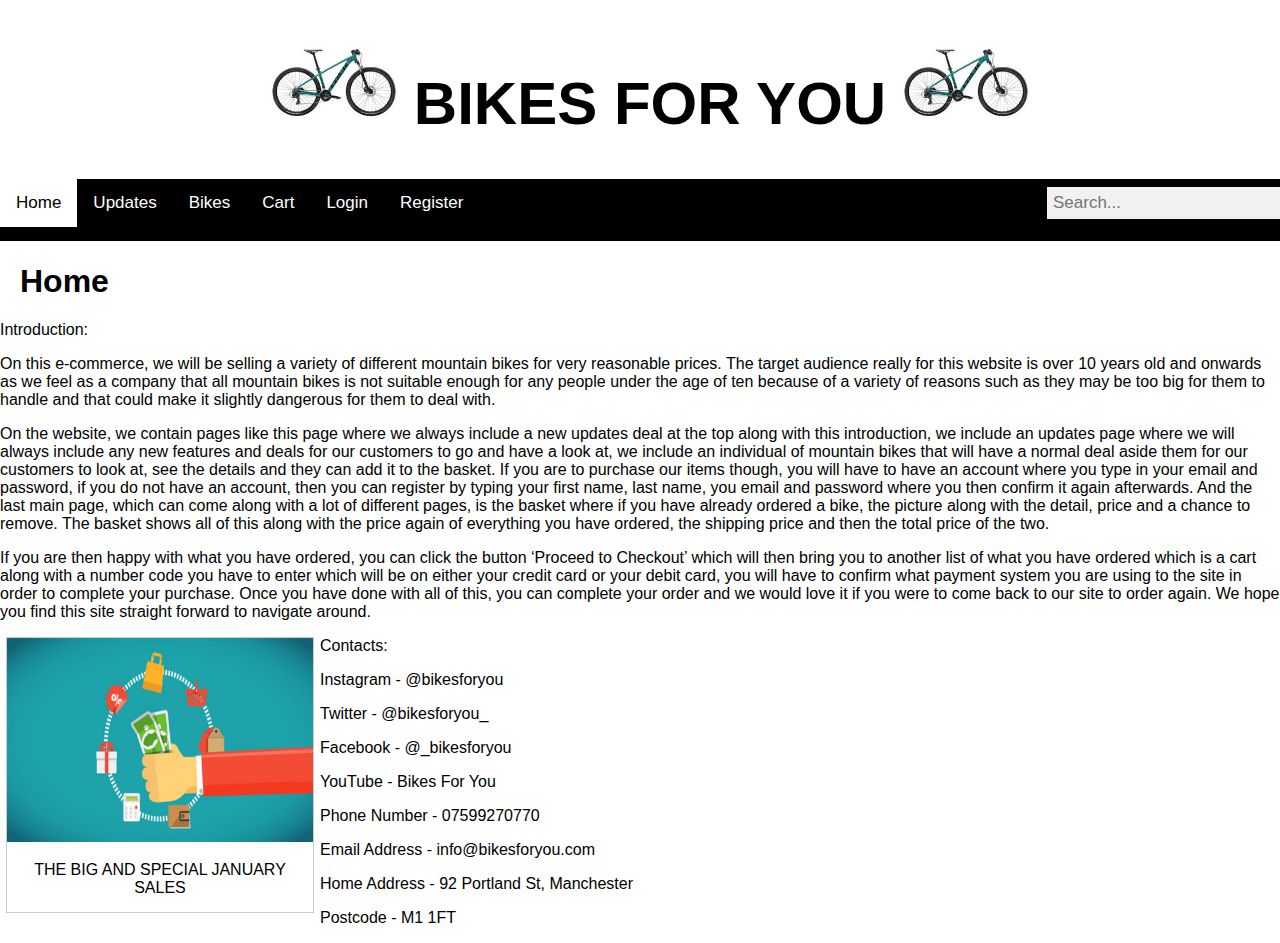
<file: index.html>
<!DOCTYPE html>
<html>
<head>
<link rel="stylesheet" type="text/css" href="mystyle.css">
</head>
<body>
<!-- Code for the header -->
<div class="header">
  <h1><img src="Resources/Trek Marlin 10 Mountain Bike.jpg" style="width:10%"> BIKES FOR YOU <img src="Resources/Trek Marlin 10 Mountain Bike.jpg" style="width:10%"></h1>
        <!-- Nav bar example. -->
</div>
<div class="topnav">
  <a class="active" href="home.html">Home</a>
  <a href="updates.html">Updates</a>
  <a href="bikes.html">Bikes</a>
  <a href="basket.html">Cart</a>
  <a href="loginregister.html">Login</a> 
  <a href="register.html">Register</a>
<!-- Div for the search bar -->
  <div class="search-container">
      <input type="text" placeholder="Search..." name="search">
    </form>
  </div>
</div>
  <!-- This section introduces any customer to the site and tells them about it. -->
<p></p>
<h1>Home</h1
<p></p>
<p>Introduction:</p>
<p></p>
<p>On this e-commerce, we will be selling a variety of different mountain bikes for very reasonable prices. The target audience really for this website is over 10 years old and onwards as we feel as a company that all mountain bikes is not suitable enough for any people under the age of ten because of a variety of reasons such as they may be too big for them to handle and that could make it slightly dangerous for them to deal with.</p>
<p></p>
<p>On the website, we contain pages like this page where we always include a new updates deal at the top along with this introduction, we include an updates page where we will always include any new features and deals for our customers to go and have a look at, we include an individual of mountain bikes that will have a normal deal aside them for our customers to look at, see the details and they can add it to the basket. If you are to purchase our items though, you will have to have an account where you type in your email and password, if you do not have an account, then you can register by typing your first name, last name, you email and password where you then confirm it again afterwards. And the last main page, which can come along with a lot of different pages, is the basket where if you have already ordered a bike, the picture along with the detail, price and a chance to remove. The basket shows all of this along with the price again of everything you have ordered, the shipping price and then the total price of the two.</p>
<p></p>
<p>If you are then happy with what you have ordered, you can click the button ‘Proceed to Checkout’ which will then bring you to another list of what you have ordered which is a cart along with a number code you have to enter which will be on either your credit card or your debit card, you will have to confirm what payment system you are using to the site in order to complete your purchase. Once you have done with all of this, you can complete your order and we would love it if you were to come back to our site to order again.  We hope you find this site straight forward to navigate around.</p>
<p></p>
<!-- Div containing the main and latest updates -->
<div class="responsive">
  <div class="gallery">
    <a target="_blank" href="Resources/SpecialDeal1.jpg">
      <img src="Resources/SpecialDeal1.jpg" alt="SpecialDeal1" width="600" height="400">
    </a>
    <div class="desc">THE BIG AND SPECIAL JANUARY SALES</div>
  </div>
</div>
  <!-- This part announces all the social media platforms for extra information suhc as social media platfroms and any contacts -->
<p>Contacts:</p>
<p></p>
<p>Instagram - @bikesforyou</p>
<p></p>
<p>Twitter - @bikesforyou_</p>
<p></p>
<p>Facebook - @_bikesforyou</p>
<p></p>
<p>YouTube - Bikes For You</p>
<p></p>
<p>Phone Number - 07599270770</p>
<p></p>
<p>Email Address - info@bikesforyou.com</p>
<p></p>
<p>Home Address - 92 Portland St, Manchester</p>
<p></p>
<p>Postcode - M1 1FT</p>
</body>
</html>
</file>
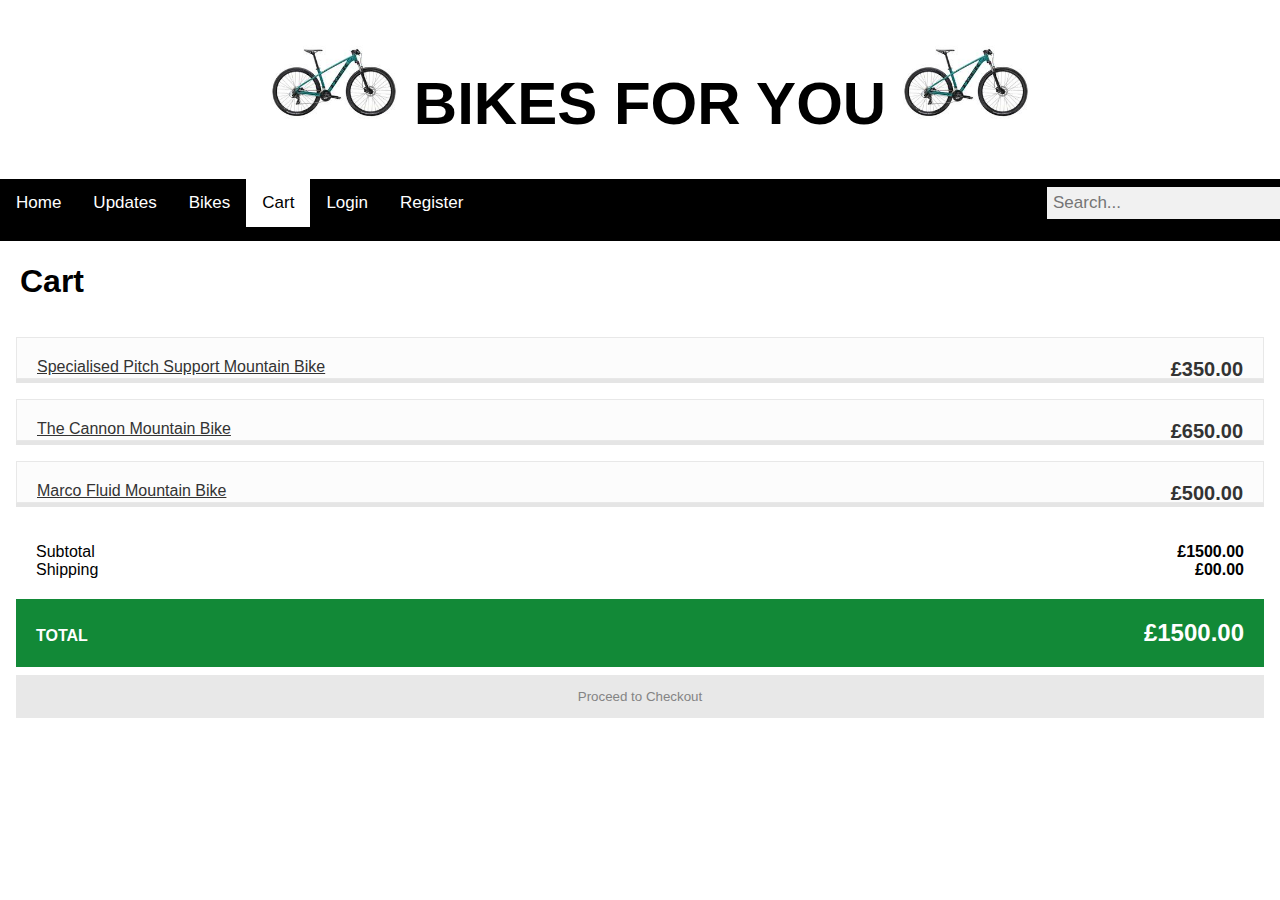
<file: basket.html>
<!DOCTYPE html>
<html>
<head>
<link rel="stylesheet" type="text/css" href="mystyle.css">
</head>
<body>
<!-- Code for the header -->
<div class="header">
  <h1><img src="Resources/Trek Marlin 10 Mountain Bike.jpg" style="width:10%"> BIKES FOR YOU <img src="Resources/Trek Marlin 10 Mountain Bike.jpg" style="width:10%"></h1>
        <!-- Nav bar example. -->
</div>
<div class="topnav">
  <a href="index.html">Home</a>
  <a href="updates.html">Updates</a>
  <a href="bikes.html">Bikes</a>
  <a class="active" href="basket.html">Cart</a>
  <a href="loginregister.html">Login</a> 
  <a href="register.html">Register</a>
<!-- Div for the search bar -->
  <div class="search-container">
      <input type="text" placeholder="Search..." name="search">
    </form>
  </div>
</div>
<h1>Cart</h1>
<head>
  <meta name="viewport" content="width=device-width,height=device-height,initial-scale=1.0">
</head>
<body class="ux-app">
<!-- Div containing the basket -->
<div class="container">
  <div class="cart">
    <div class="basket col-md-6 col-md-offset-1">
      <div class="product ux-card">
          <img src="Resources/Trek Marlin 10 Mountain Bike.jpg" style="width:20%">
        <span class="title"><a href="/product/{id}">Specialised Pitch Support Mountain Bike</a></span>
        <span class="price">
          &pound350.00
        </span>
        <button class="btn btn-canvas btn-xs remove" href="product/remove"><span class="uxicon uxicon-trash"></span>Remove</button>
      </div>
      <div class="product ux-card">
        <img src="Resources/The Cannon Mountain Bike.jpg" style="width:20%">
        <span class="title"><a href="/product/{id}">The Cannon Mountain Bike</a></span>
        <span class="price">&pound650.00</span>
        <button class="btn btn-canvas btn-xs remove" href="product/remove"><span class="uxicon uxicon-trash"></span>Remove</button>
      </div>
      <div class="product ux-card">
        <img src="Resources/Marco Fluid Mountain Bike.jpg" style="width:20%">
        <span class="title"><a href="/product/{id}">Marco Fluid Mountain Bike</a></span>
        <span class="price"><strike></strike>&pound500.00</span>
        <button class="btn btn-canvas btn-xs remove" href="product/remove"><span class="uxicon uxicon-trash"></span>Remove</button>
      </div>
    </div>
    <div class="summary col-md-4">
      <dl class="subtotal">
        <dt>Subtotal</dt>
        <dd>&pound1500.00</dd>
        <dt>Shipping</dt>
        <dd>&pound00.00</dd>
      </dl>
      <dl class="total">
        <dt>Total</dt>
        <dd>&pound1500.00</dd>
      </div>
      <div class="complete">
        <button type="button" disabled="disabled" class="btn btn-purchase">Proceed to Checkout</button>
      </div>
    </div>
  </div>
</div>
  </ul>
</div>
</body>
</file>
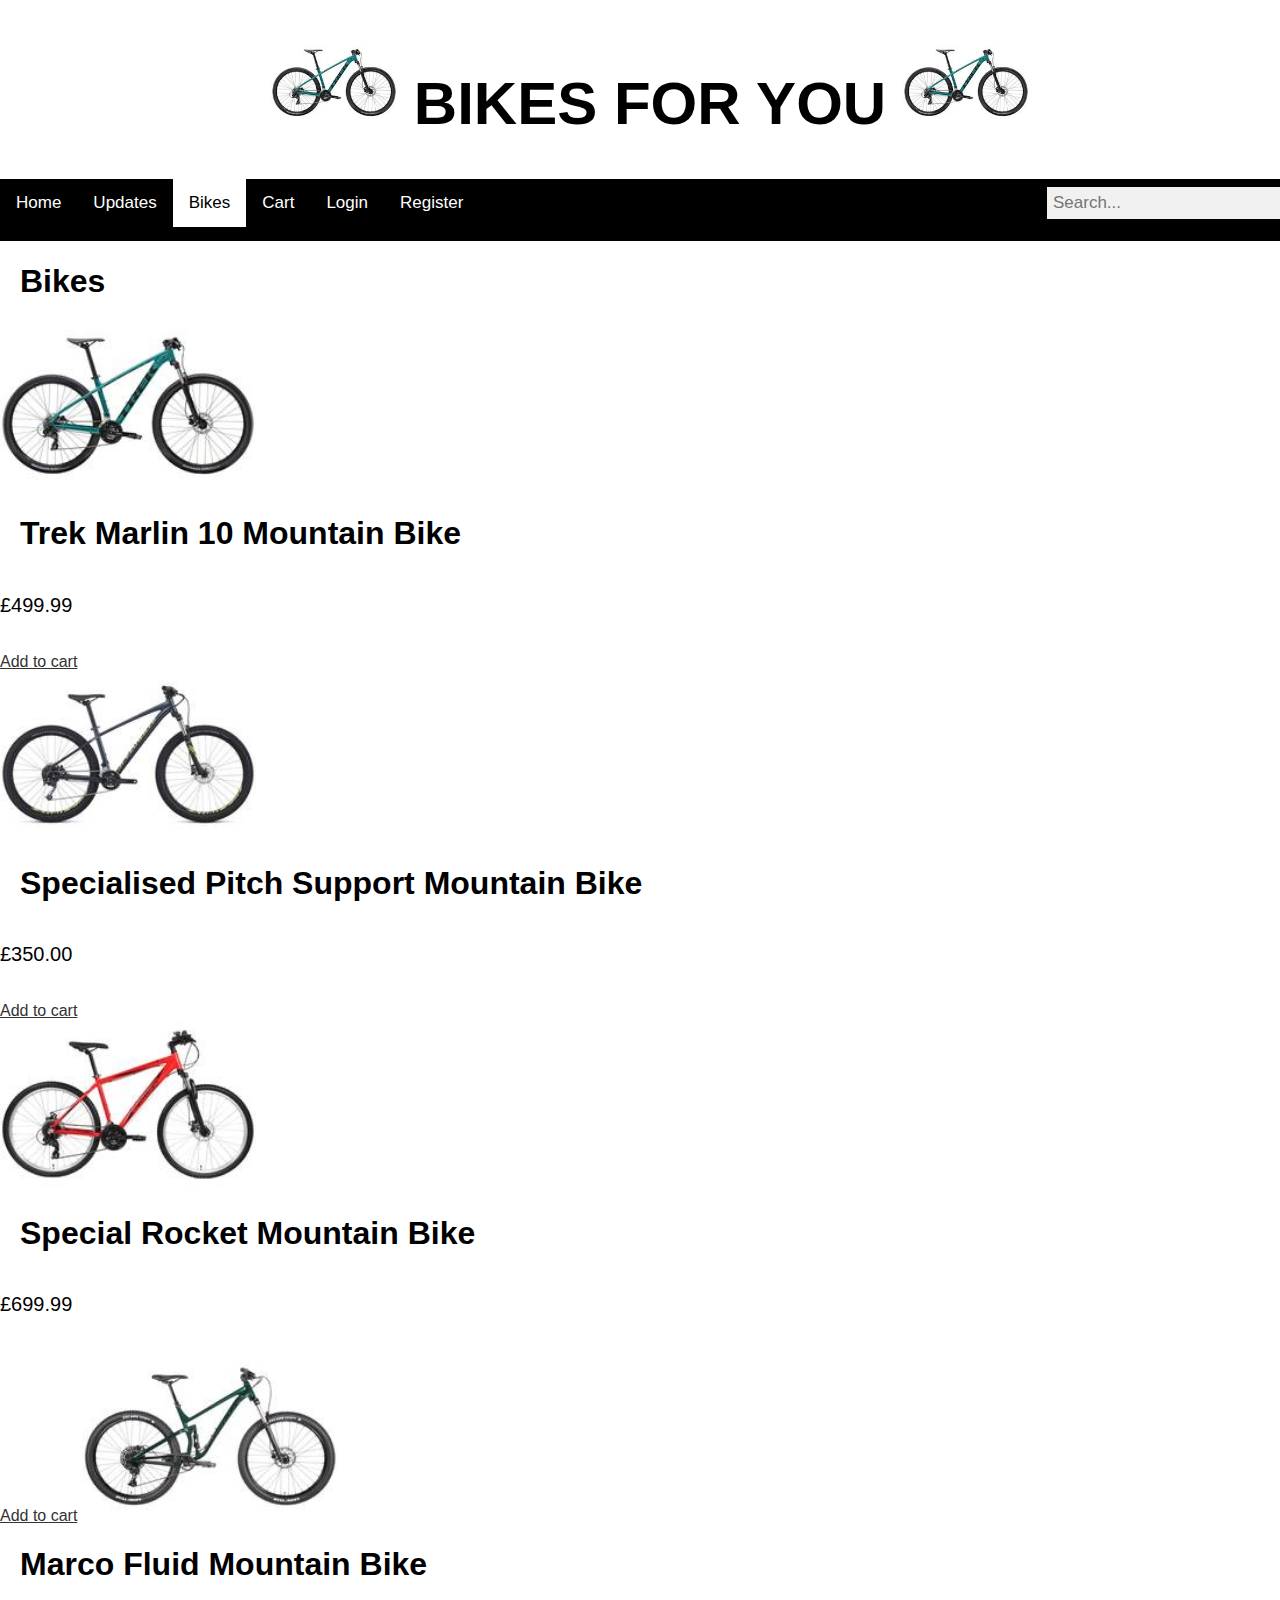
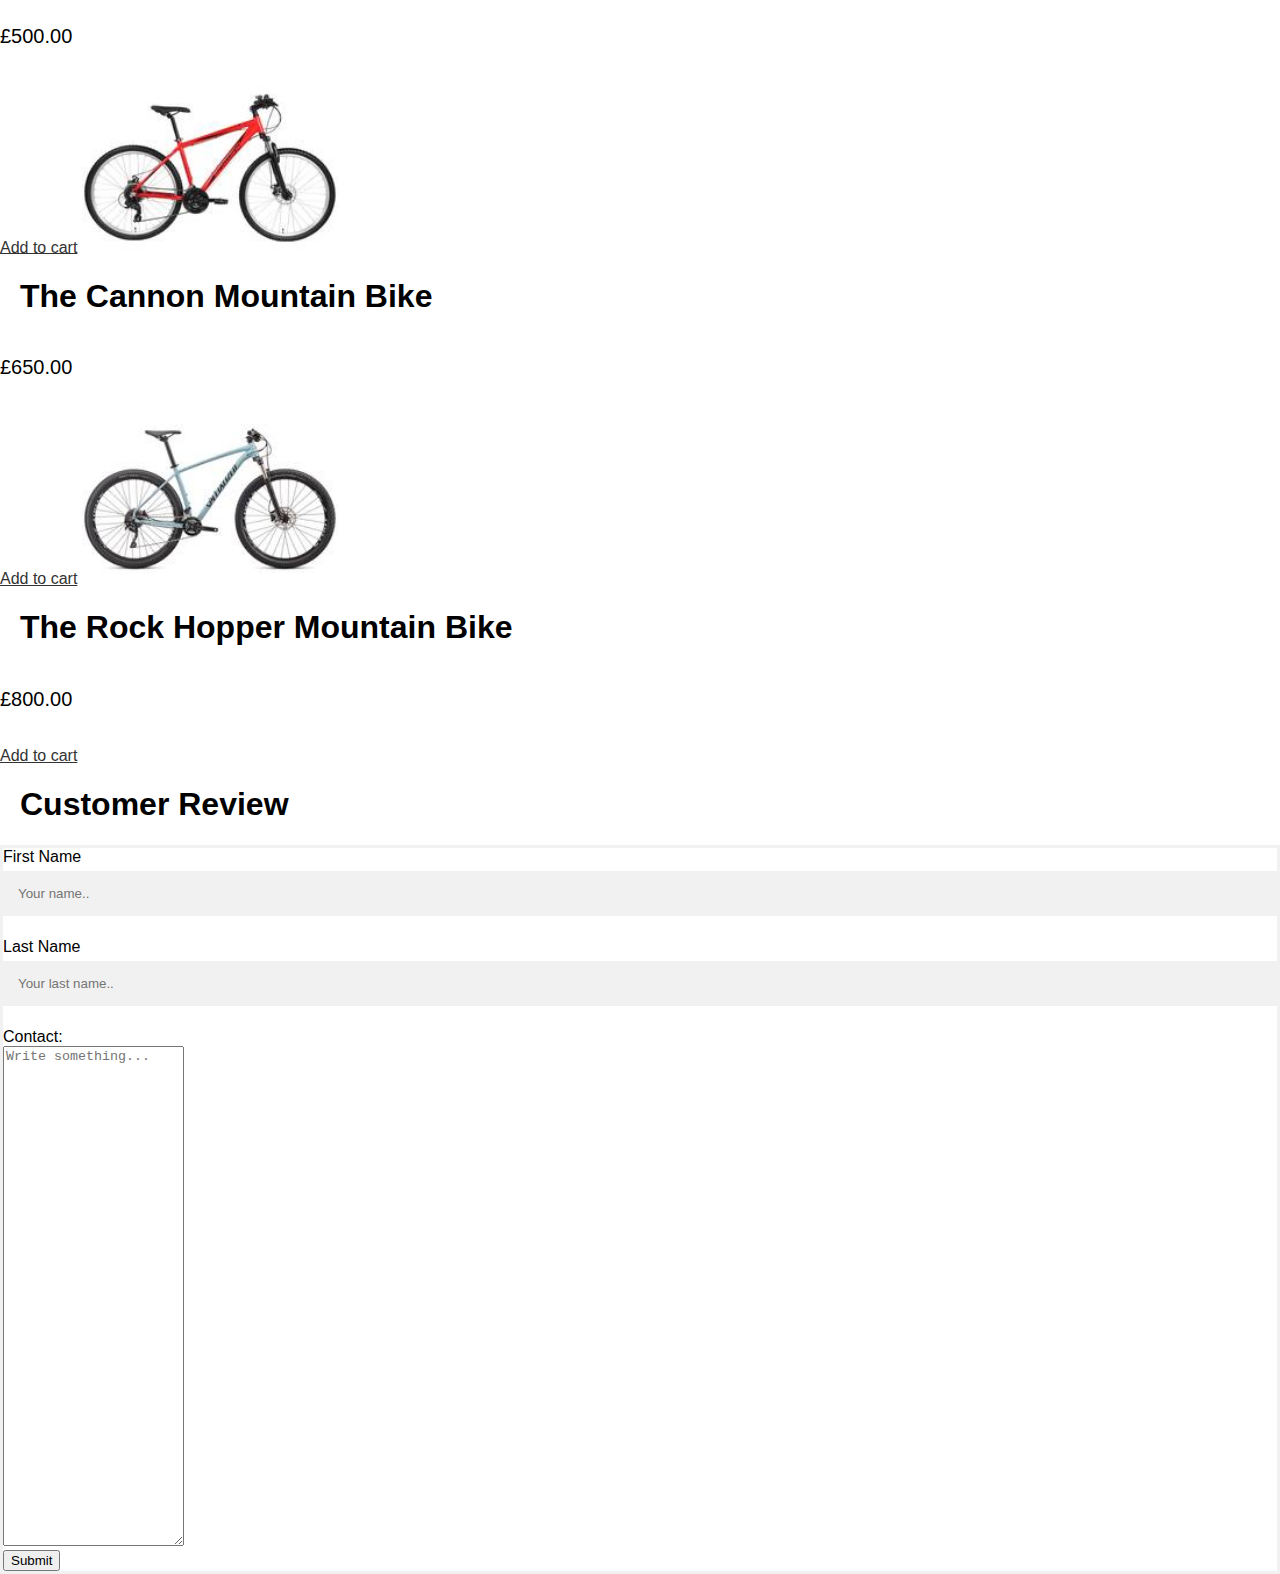
<file: bikes.html>
<!DOCTYPE html>
<html>
<head>
<script src="https://ajax.googleapis.com/ajax/libs/jquery/3.4.1/jquery.min.js"></script>
<link rel="stylesheet" type="text/css" href="mystyle.css">
</head>
<body>
<!-- Code for the header -->
<div class="header">
  <h1><img src="Resources/Trek Marlin 10 Mountain Bike.jpg" style="width:10%"> BIKES FOR YOU <img src="Resources/Trek Marlin 10 Mountain Bike.jpg" style="width:10%"></h1>
      <!-- Nav bar example. -->
</div>
<div class="topnav">
  <a href="index.html">Home</a>
  <a href="updates.html">Updates</a>
  <a class="active" href="bikes.html">Bikes</a>
  <a href="basket.html">Cart</a>
  <a href="loginregister.html">Login</a> 
  <a href="register.html">Register</a>
<!-- Div for the search bar -->
  <div class="search-container">
      <input type="text" placeholder="Search..." name="search">

    </form>
  </div>
</div>
<h1>Bikes</h1
<p></p>
  <!-- This section is where you purchase the bikes. -->
<!-- Div containing products -->
<div class="bike">
  <div class="bike">
  <img src="Resources/Trek Marlin 10 Mountain Bike.jpg" style="width:20%">
  <h1>Trek Marlin 10 Mountain Bike</h1>
  <p class="price">&pound499.99</p>
<p></p>
	<a href="#" class="add-to-cart">Add to cart</a>
	<a href="#" class="cart"><span></span></a>
</div>
  <img src="Resources/Specialised Pitch Support Mountain Bike.jpg" style="width:20%">
  <h1>Specialised Pitch Support Mountain Bike</h1>
  <p class="price">&pound350.00</p>
<p></p>
	<a href="#" class="add-to-cart">Add to cart</a>
	<a href="#" class="cart"><span></span></a>
</div>
  <img src="Resources/Special Rocket Mountain Bike.jpg" style="width:20%">
  <h1>Special Rocket Mountain Bike</h1>
  <p class="price">&pound699.99</p>
<p></p>
	<a href="#" class="add-to-cart">Add to cart</a>
	<a href="#" class="cart"><span></span></a>
</div>
  <img src="Resources/Marco Fluid Mountain Bike.jpg" style="width:20%">
  <h1>Marco Fluid Mountain Bike</h1>
  <p class="price">&pound500.00</p>
<p></p>
	<a href="#" class="add-to-cart">Add to cart</a>
	<a href="#" class="cart"><span></span></a>
</div>
  <img src="Resources/The Cannon Mountain Bike.jpg" style="width:20%">
  <h1>The Cannon Mountain Bike</h1>
  <p class="price">&pound650.00</p>
<p></p>
	<a href="#" class="add-to-cart">Add to cart</a>
	<a href="#" class="cart"><span></span></a>
</div>
  <img src="Resources/The Rock Hopper Mountain Bike.jpg" style="width:20%">
  <h1>The Rock Hopper Mountain Bike</h1>
  <p class="price">&pound800.00</p>
<p></p>
	<a href="#" class="add-to-cart">Add to cart</a>
	<a href="#" class="cart"><span></span></a>
</div>
<p></p>
  <h1>Customer Review</h1>
  <!-- This section is for the customer review and blogging where they can contact the site. -->
<!-- Div for the cusotmers review/blogging -->
<div class="container2">
  <form action="action_page.php">
    <div class="row">
      <div class="col-25">
        <label for="fname">First Name</label>
      </div>
      <div class="col-75">
        <input type="text" id="fname" name="firstname" placeholder="Your name..">
      </div>
    </div>
    <div class="row">
      <div class="col-25">
        <label for="lname">Last Name</label>
      </div>
      <div class="col-75">
        <input type="text" id="lname" name="lastname" placeholder="Your last name..">
      </div>
    </div>

    <div class="row">
      <div class="col-25">
        <label for="subject">Contact:</label>
      </div>
      <div class="col-75">
        <textarea id="subject" name="subject" placeholder="Write something..." style="height:500px" style="width:500px"></textarea>
      </div>
    </div>
    <div class="row">
      <input type="submit" value="Submit">
    </div>
  </form>
</div>
      <!-- Link to javascript for adding to the cart -->
<script src="bikes.js"></script>

</body>
</html>
</file>
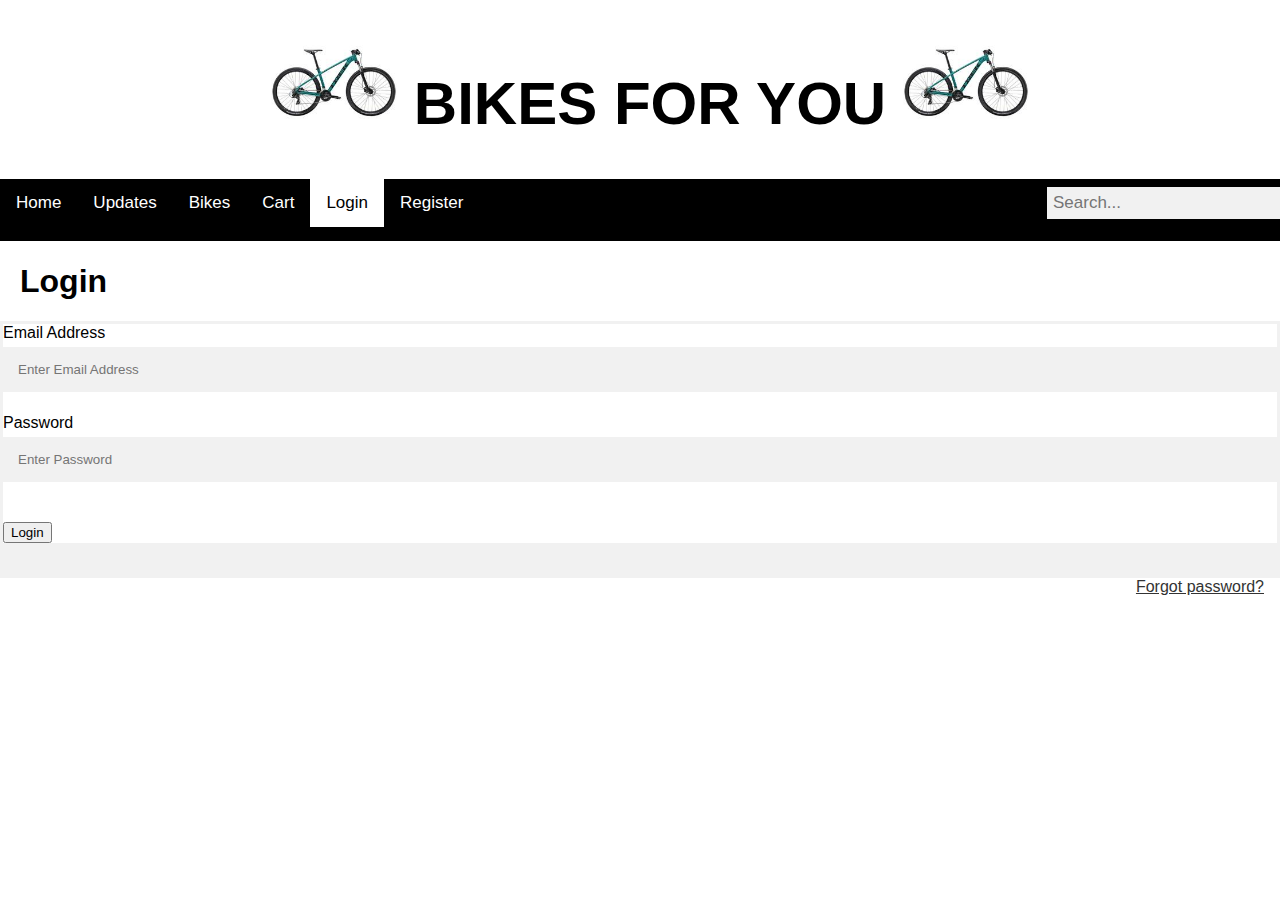
<file: loginregister.html>
<!DOCTYPE html>
<html>
<head>
<link rel="stylesheet" type="text/css" href="mystyle.css">
</head>
<body>
<!-- Code for the header -->
<div class="header">
  <h1><img src="Resources/Trek Marlin 10 Mountain Bike.jpg" style="width:10%"> BIKES FOR YOU <img src="Resources/Trek Marlin 10 Mountain Bike.jpg" style="width:10%"></h1>
      <!-- Nav bar example. -->
</div>
<div class="topnav">
  <a href="index.html">Home</a>
  <a href="updates.html">Updates</a>
  <a href="bikes.html">Bikes</a>
  <a href="basket.html">Cart</a>
  <a class="active" href="loginregister.html">Login</a>
  <a href="register.html">Register</a>
<!-- Div for the search bar -->
  <div class="search-container">
      <input type="text" placeholder="Search..." name="search">
    </form>
  </div>
</div>
<h1>Login</h1>
<!-- Div for the login -->
<div class="main">
      <form name="login">
        <label for="userid">Email Address</label>
        <input type="text" name="userid" placeholder="Enter Email Address">
        <label for="pswrd">Password</label>
        <input type="password" name="pswrd" placeholder="Enter Password">
        <br><br>
        <input type="submit" onclick="check(this.form)" value="Login">
      </form>
    </div>
    </div>

  <div class="container" style="background-color:#f1f1f1">
    <span class="psw"> <a href="#">Forgot password?</a></span>
  </div>
</form>

      <!-- Link to Javascript for loginregister -->
<script src="loginregister.js"></script>
</body>
</file>
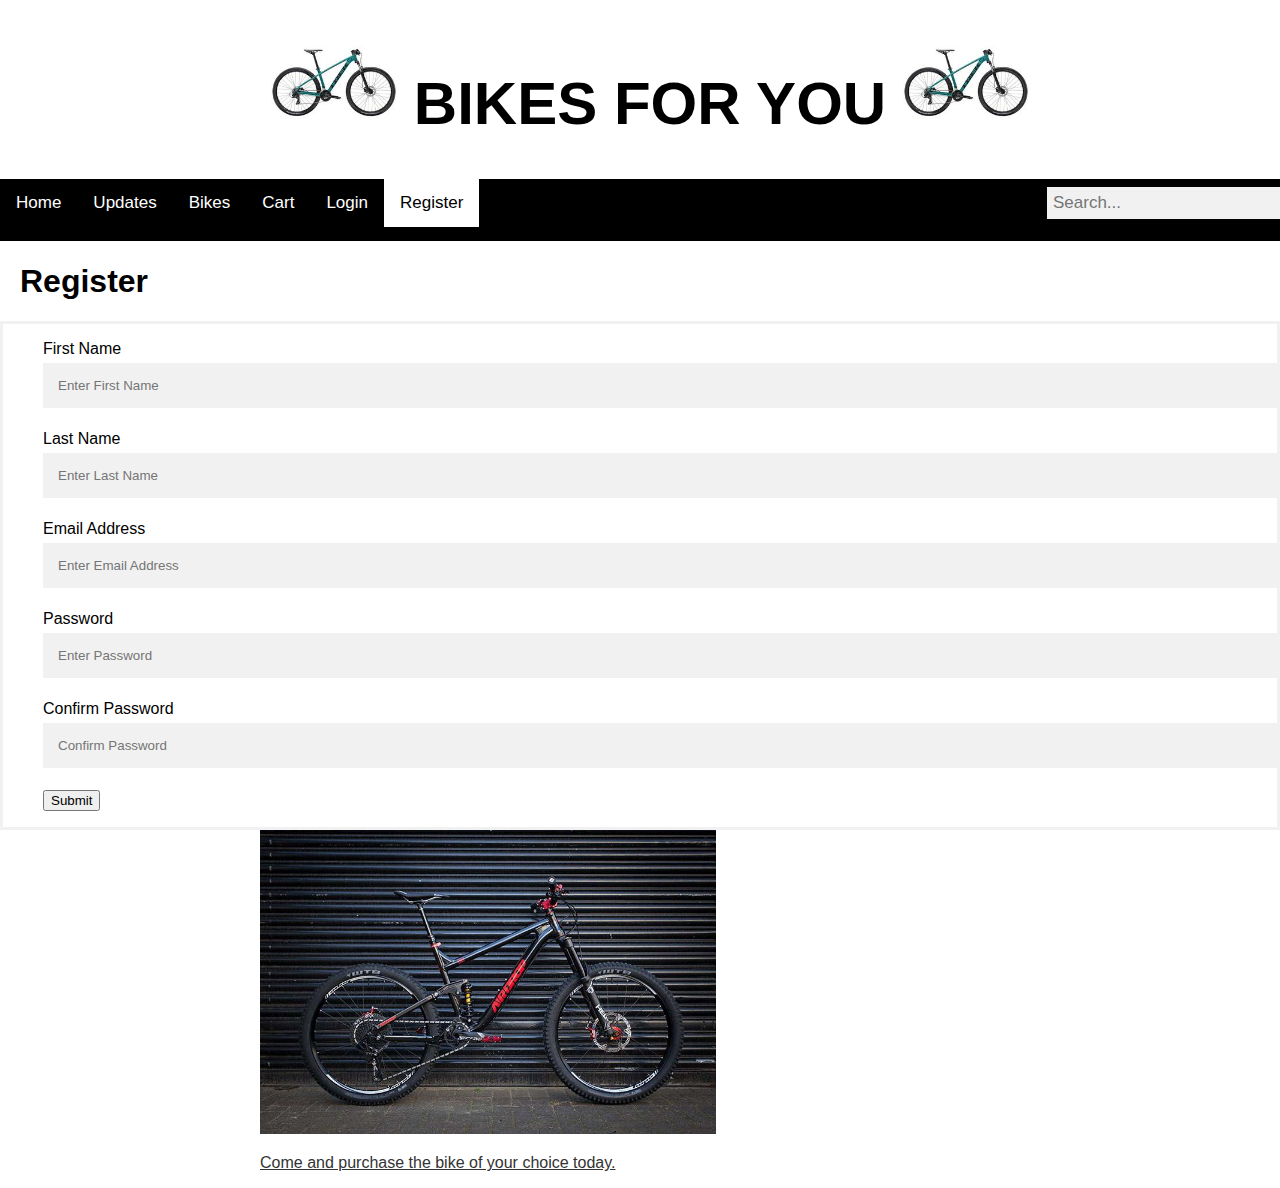
<file: register.html>
<!DOCTYPE html>
<html>
<head>
<link rel="stylesheet" type="text/css" href="mystyle.css">
</head>
<body>
<!-- Code for the header -->
<div class="header">
  <h1><img src="Resources/Trek Marlin 10 Mountain Bike.jpg" style="width:10%"> BIKES FOR YOU <img src="Resources/Trek Marlin 10 Mountain Bike.jpg" style="width:10%"></h1>
      <!-- Nav bar example. -->
</div>
<div class="topnav">
  <a href="index.html">Home</a>
  <a href="updates.html">Updates</a>
  <a href="bikes.html">Bikes</a>
  <a href="basket.html">Cart</a>
  <a href="loginregister.html">Login</a>
  <a class="active" href="register.html">Register</a>
<!-- Div for the search bar -->
  <div class="search-container">
      <input type="text" placeholder="Search..." name="search">
    </form>
  </div>
</div>
<h1>Register</h1>
<!-- The code for the registering form -->
<form name='registration' onSubmit="return formValidation();">
<ul>
<label for="userid">First Name</label>
<input type="text" name="userid" size="12" placeholder="Enter First Name" />
<label for="name">Last Name</label>
<input type="text" name="name" size="12" placeholder="Enter Last Name" />
<label for="email">Email Address</label></li>
<input type="text" name="email" size="50" placeholder="Enter Email Address" />
<label for="passid">Password</label></li>
<input type="password" name="passid" size="50" placeholder="Enter Password" />
<label for="pass">Confirm Password</label></li>
<input type="password" name="pass" size="50" placeholder="Confirm Password" />
<input type="submit" name="submit" value="Submit" />
</ul>
</form>
      <!-- The code for the rollover at the bottom of the page -->
<div style='display: flex; justify-content:
center;'>
  <a href="#">
    <img src="Resources/Bike Rollover Image.jpg" style="width:60%"
	onmouseover="this.src='Resources/Bike Rollover 2.jpg'"
	onmouseout="this.src='Resources/Bike Rollover Image.jpg'" /> <p>Come and purchase the bike of your choice today.</p>
  </a>
</div>

      <!-- Link to Javascript for register -->
<script src="register.js"></script>
</body>
</file>
<file: mystyle.css>
/*This determines the colours and background colours of the website as a whole*/
body {
  background-color: white;
}
/*This decides the text colour of the title pages and the heading title*/
h1 {
  color: black;
  margin-left: 20px;
}
.grid-container {
  display: grid;
  grid-template-columns: auto auto auto;
  background-color: #2196F3;
  padding: 10px;
}
.grid-item {
  background-color: white(255, 255, 255, 0.8);
  border: 1px solid rgba(0, 0, 0, 0.8);
  padding: 20px;
  font-size: 30px;
  text-align: center;
}

.card {
  box-shadow: 0 4px 8px 0 rgba(0, 0, 0, 0.2);
  max-width: 50px;
  margin: auto;
  text-align: center;
  font-family: arial;
}
/*This determines the colour of the prices*/
.price {
  color: black;
  font-size: 20px;
}

.card button {
  border: none;
  outline: 0;
  padding: 12px;
  color: black;
  background-color: #000;
  text-align: center;
  cursor: pointer;
  width: 50%;
  font-size: 9px;
}

.card button:hover {
  opacity: 0.7;
}
/*This is how I made my header background white*/
.header {
  padding: 1px;
  text-align: center;
  background: #ffffff;
  color: white;
  font-size: 30px;
}

@import "bourbon";

$break-tablet: 992px;

body.ux-app {
  @media screen and (min-width: $break-tablet) {
    background: #fff;
    padding:40px 0;
  }
}
.basket, .container {
  padding:0;
  @media screen and (min-width: $break-tablet) {
    padding:0 10px;
  }
}
.action-link {
  color: #008A32;
  font-weight: bold;
  text-decoration: none;
  &:hover {
    color: #008A32;
  }
}
.ux-card {
  border: 1px solid #E8E8E8;
  background: #FCFCFC;
  padding:20px;
  position: relative;
  &:hover {
    cursor: pointer;
    border-color: #008a32;
    background-color: #fff;
  }
  a {
    @extend .action-link;
  }
}
// Roll up the card so the stack smoothly slides up to take its place
.ux-card.deleted {
  visibility: hidden;
  overflow: hidden;
  transition: all 0.2s;
  height: 0px;
  padding: 0px;
  margin: 0px;
  box-shadow: none;
  border: none;
}

a {
  color: #333;
  &:hover {
    color: #000;
  }
}

.product {
  color: #767676;
  margin-bottom: 20px;
  box-shadow: 0 4px 0 0 rgba(0, 0, 0, 0.1);
  @media screen and (min-width: $break-tablet) {
    padding-left: 75px;
    box-shadow: 4px 4px 0 0 rgba(0, 0, 0, 0.1);
  }
  img {
    @media screen and (min-width: $break-tablet) {
      display: block;
    }
    display: none;
    position: absolute;
    top: 20px;
    left: 20px;
  }
  .title{
  }
  .price {
    color: #333;
    font-weight: bold;
  }
  .tier {
    padding-bottom: 1em;
  }
  .renews {
    padding-top: 1em;
  }
  .title, .tier, .attr, .renews {
    float: left;
    clear: left;
  }
  .price, .term {
    float: right;
    clear: right;
  }
  .remove {
    float: right;
    clear: right;
    display: none;
    color: #008a32 !important;
    border-width: 1px;
    box-shadow: none !important;
    font-size: 12px;
    padding-bottom: 5px !important;
    & .uxicon {
      margin-top: 3px;
      box-shadow: none !important;
    }
    &:hover {
      border-color: #008a32 !important;
    }
    @media screen and (min-width: $break-tablet) {
      display: block;
    }
  }
}

.product span { 
  display: block;
}

.summary {
  dl {
    margin:0;
    padding:20px;
    dt {
      float:left;
      clear:left;
      font-weight: normal;
    }
    dd {
      float:right;
      clear:right;
      font-weight: bold;
    }
    &:after {
      content: ".";
      clear: both;
      display: block;
      height: 0;
      visibility: hidden;
    }
  }
  .subtotal {
    @media screen and (min-width: $break-tablet) {
      border-top: 5px solid #D0D0D0;
      dt {
        margin-top: 2px;
      }
      dd {
        font-size: 18px;
      }
    }
  }
  .total {
    background: #128937;
    color: #fff;
    padding: 20px;
    dt {
      text-transform: uppercase;
      margin-top:0.5em;
      font-weight:bold;
    }
    dd {
      font-size:1.5em;
    }
  }
  .support {
    dd {
      float: left;
      font-weight: normal;
      padding-left: 0.5em;
    }
  }
  button {
    margin: 0 20px;
    width: calc(100% - 40px);
  }
}

.payment, .terms {
  margin-bottom: 20px;
  & > a {
    float: right;
    padding-right:20px;
    text-transform: uppercase;
    @extend .action-link;
  }
  h4, p {
    padding: 0 20px;
  }
  button {
    margin-top: 20px;
  }
}


/*This decides the carts button. About what colour it is, the postioning, the size and the width*/
.cart button[disabled] {
  background: #e8e8e8 !important;
  border-bottom: none !important;
  color: #848484 !important;
  opacity: 1;
}

.price {
  position: relative;
  display: inline-block;
  .old {
    position: absolute;
    right: 0;
    opacity: 1;
  }
  .new {
    opacity: 0;
  }
  .strike {
    display: inline-block;
    position: absolute;
    left: 0;
    top: 50%;
    width: 0;
    border-top: 1px solid #333;
  }
}

#controls {
  position: absolute;
  top: 0px;
  left: 0px;
  background: rgba(0,0,0,0.5);
  padding: 20px;
}

/* Bordered form */
form {
  border: 3px solid #f1f1f1;
}

/* Full-width inputs */
input[type=text], input[type=password] {
  width: 100%;
  padding: 12px 20px;
  margin: 8px 0;
  display: inline-block;
  border: 1px solid #ccc;
  box-sizing: border-box;
}

/* Set a style for all buttons */
button {
  background-color: #4CAF50;
  color: white;
  padding: 14px 20px;
  margin: 8px 0;
  border: none;
  cursor: pointer;
  width: 100%;
}

/* Add a hover effect for buttons */
button:hover {
  opacity: 0.8;
}

/* Extra style for the cancel button (red) */
.cancelbtn {
  width: auto;
  padding: 10px 18px;
  background-color: #f44336;
}

/* Center the avatar image inside this container */
.imgcontainer {
  text-align: center;
  margin: 24px 0 12px 0;
}

/* Avatar image */
img.avatar {
  width: 40%;
  border-radius: 50%;
}

/* Add padding to containers */
.container {
  padding: 16px;
}

/* The "Forgot password" text */
span.psw {
  float: right;
  padding-top: 16px;
}

/* Change styles for span and cancel button on extra small screens */
@media screen and (max-width: 300px) {
  span.psw {
    display: block;
    float: none;
  }
  .cancelbtn {
    width: 100%;
  }
}

* {box-sizing: border-box}

/* Add padding to containers */
.container {
  padding: 16px;
}

/* Full-width input fields */
input[type=text], input[type=password] {
  width: 100%;
  padding: 15px;
  margin: 5px 0 22px 0;
  display: inline-block;
  border: none;
  background: #f1f1f1;
}

input[type=text]:focus, input[type=password]:focus {
  background-color: #ddd;
  outline: none;
}

/* Overwrite default styles of hr */
hr {
  border: 1px solid #f1f1f1;
  margin-bottom: 25px;
}

/* Set a style for the submit/register button */
.registerbtn {
  background-color: ##f1f1f1;
  color: white;
  padding: 16px 20px;
  margin: 8px 0;
  border: none;
  cursor: pointer;
  width: 100%;
  opacity: 0.9;
}

.registerbtn:hover {
  opacity:1;
}

* {box-sizing: border-box;}

body {
  margin: 0;
  font-family: Arial, Helvetica, sans-serif;
}

.topnav {
  overflow: hidden;
  background-color: #000000;
}

.topnav a {
  float: left;
  display: block;
  color: white;
  text-align: center;
  padding: 14px 16px;
  text-decoration: none;
  font-size: 17px;
}

.topnav a:hover {
  background-color: #ffffff;
  color: black;
}

.topnav a.active {
  background-color: #ffffff;
  color: black;
}
/*This controls the search on my navigation bar to stay on the right side of the site*/
.topnav .search-container {
  float: right;
}
/*This controls the size and padding of my search bar*/
.topnav input[type=text] {
  padding: 6px;
  margin-top: 8px;
  font-size: 17px;
  border: none;
}


@media screen and (max-width: 600px) {
  .topnav .search-container {
    float: none;
  }
  .topnav a, .topnav input[type=text], .topnav .search-container button {
    float: none;
    display: block;
    text-align: left;
    width: 100%;
    margin: 0;
    padding: 14px;
  }
  .topnav input[type=text] {
    border: 1px solid #ccc;  
  }
}

div.gallery {
  border: 1px solid #ccc;
}

div.gallery:hover {
  border: 1px solid #777;
}

div.gallery img {
  width: 100%;
  height: auto;
}

div.desc {
  padding: 15px;
  text-align: center;
}

* {
  box-sizing: border-box;
}

.responsive {
  padding: 0 6px;
  float: left;
  width: 24.99999%;
}

@media only screen and (max-width: 500px) {
  .responsive {
    width: 49.99999%;
    margin: 6px 0;
  }
}

@media only screen and (max-width: 500px) {
  .responsive {
    width: 100%;
  }
}

.clearfix:after {
  content: "";
  display: table;
  clear: both;
  
  
  
  
  
  
html {}

.container-fluid {}

.btn {
  /*border-radius: 50px;*/
}

.navigation {
  min-height: 50px;
  display: block;
  border-bottom: 1px solid rgb(199, 199, 199);
  padding-left: 10px;
  padding-right: 10px;
  background: white;
}

.logo {
  float: left;
}

.logo img {
  max-width: 150px;
  margin-top: 6px;
}

.mini-cart {
  float: right;
}

.mini-cart-button {
  float: right;
  color: #ffffff;
  font-size: 16px;
  padding: 6px 8px;
  position: relative;
  top: 9px;
  background: none;
  border-width: 2px;
  border-color: #ffffff;
  width: 36px;
  height: 36px;
  border-radius: 50px;
}

.mini-cart-button span {}

.mini-cart-container {
  min-height: 200px;
  position: absolute;
  width: 50%;
  max-width: 400px;
  display: none;
  background: white;
  box-shadow: 0px 10px 50px -5px rgb(199, 199, 199);
  top: 50px;
  right: 10px;
  z-index: 1;
}

.mini-cart-container ul {
  margin-left: 0!important;
  padding-left: 0px!important;
  padding-right: 0px!important;
}

.mini-cart-container ul li {
  list-style: none;
  position: relative;
  border-bottom: 1px solid grey;
  min-height: 60px;
}

.mini-cart-container ul li h3 {
  font-size: 16px;
}

.mini-cart-container ul li h3 span {
  font-size: 16px;
  color: grey;
  position: relative;
}

.mini-cart-container ul li span {
  position: absolute;
  right: 5px;
  top: 10px;
}

.mini-cart-open {
  display: block;
}

.product-grid {
  padding-top: 20px;
}

.grid-item {
  text-align: start;
  padding: 15px;
  margin: ;
  box-shadow: 2px 0px 0px 1px rgb(199, 199, 199);
  transition: all .25s ease;
  max-width: 300px;
  position:relative;
}

.grid-item:hover {
  box-shadow: 0px 0px 20px -1px rgb(99, 99, 99);
}

.grid-item img {}

.grid-item h1 {
  font-size: 24px;
  margin-bottom: 10px
}

.grid-item h3 {
  margin-top: 10px;
}

.grid-item .quantity-input {
  margin: 5px auto;
}

.grid-item .quantity-input button {}

.grid-item .quantity-input input {
  max-width: 50px;
}

.add-to-cart-button {
  background: green;
}

.mini-cart-totals {
  text-align: start;
}

#total-price {
  float: left;
  padding: 5px;
  border: 1px solid grey;
  margin: 10px;
  min-width: 100px;
  margin-left: 20px;
}

#total-items {
  float: right;
  padding: 5px;
  border: 1px solid grey;
  margin: 10px;
  min-width: 100px;
  margin-right: 20px;
}

#total-items p,
#total-price p {
  font-weight: 700;
  color: grey;
  margin-bottom: 0;
}

#total-items span,
#total-price span {
  font-size: 16px;
  font-weight: 700;
  color: grey;
}

.succes-message {
  display: none;
  position: absolute;
  height:100px;
  background:white;
  width: 200px;
  z-index: 2;
  left: 40%;
  right: 0;
  top:30%;
  font-size:20px;
  box-shadow: 0px 0px 20px -1px rgb(99, 99, 99);
  text-align:center;
  padding:20px;
}


/*This explains the positioning and the width the text box along with the boarder. It also explains the colours*/


* {
  box-sizing: border-box;
}

input[type=text], select, textarea {
  width: 1%;
  padding: 2px;
  border: 1px solid #ccc;
  border-radius: 4px;
  resize: vertical;
  float: center;
}

label {
  padding: 18px 12px 12px 0;
  display: center;
}

input[type=submit] {
  background-color: #4CAF50;
  color: white;
  padding: 12px 20px;
  border: none;
  border-radius: 4px;
  cursor: pointer;
  float: center;
}

input[type=submit]:hover {
  background-color: #45a049;
}

.container2 {
  border-radius: 5px;
  background-color: #f2f2f2;
  padding: 140px;
  text-align:center;
}

.col-25 {
  float: center;
  width: 25%;
  margin-top: 6px;

}

.col-75 {
  float: center;
  width: 75%;
  margin-top: 6px;
}

/* Clear floats after the columns */
.row:after {
  content: "";
  display: center;
  clear: both;
}

/* Responsive layout - when the screen is less than 600px wide, make the two columns stack on top of each other instead of next to each other */
@media screen and (max-width: 600px) {
  .col-25, .col-75, input[type=submit] {
    width: 120%;
    margin-top: 0;
  }
}



/* CSS for the rollover image on the register page at the bottom */
.rollover {
    display: block;
    width: 400px;
    height: 300px;
    background: url(Resources/Bike Rollover Image.jpg) no-repeat;
    -webkit-transition: all .7s ease-in-out;
    -moz-transition: all .7s ease-in-out;
    -o-transition: all .7s ease-in-out;
    transition: all .7s ease-in-out;
}

.rollover:hover {
    background: url(Resources/Bike Rollover 2.jpg)
}
</file>
